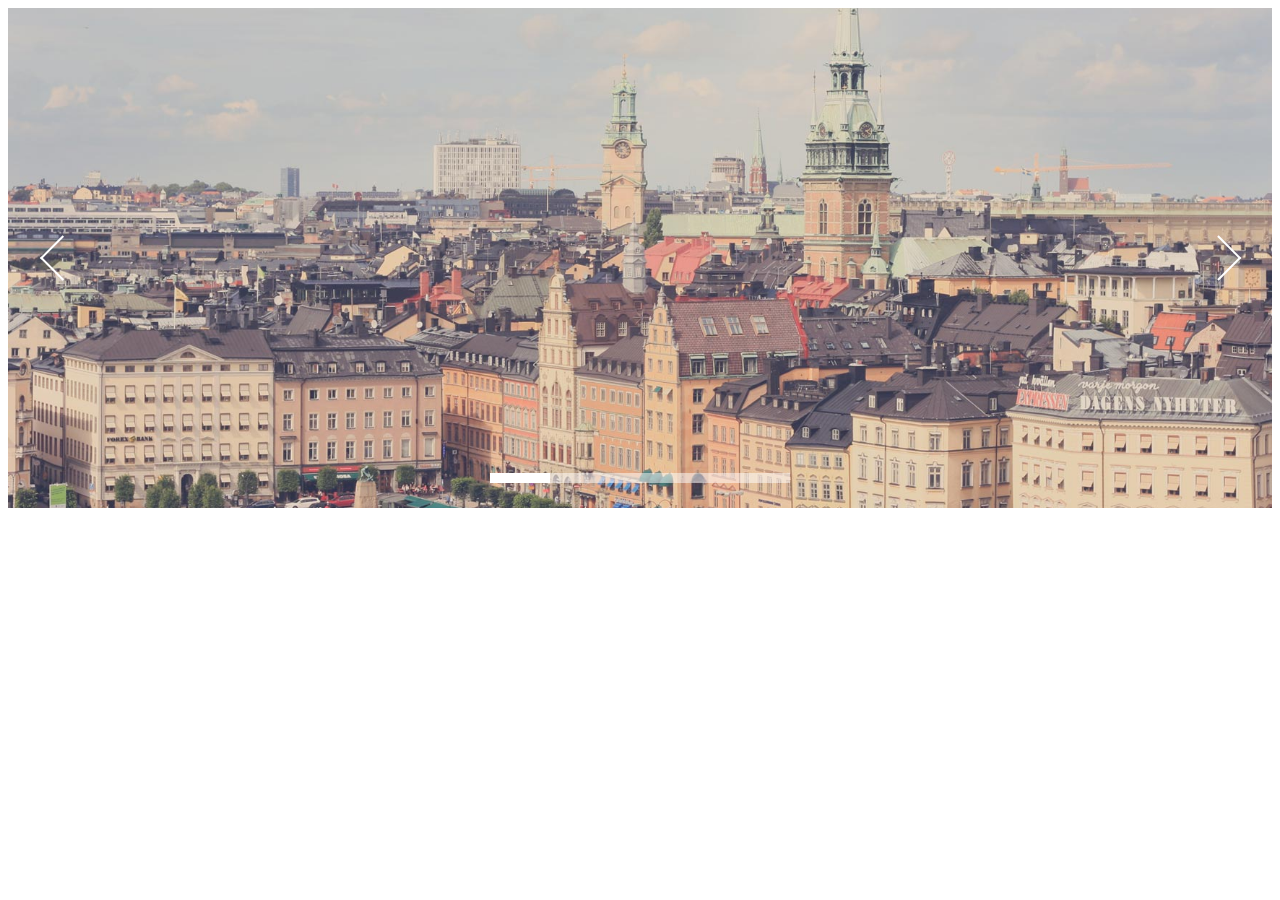
<file: index.html>
<!DOCTYPE html>
<html lang="ja">
  <head>
    <meta charset="UTF-8"/>
    <link rel="stylesheet" href="css/skippr.css"/>
    <link rel="stylesheet" href="css/style.css"/>
    <title>skippr導入</title>
  </head>

  <body>

    <div class="container">
      <div class="theTarget">
        <div style="background-image: url(img/test1.jpg)"></div>
        <div style="background-image: url(img/test2.jpg)"></div>
        <div style="background-image: url(img/test3.jpg)"></div>
        <div style="background-image: url(img/test4.jpg)"></div>
        <div style="background-image: url(img/test5.jpg)"></div>
      </div>
    </div>

    <script src="js/jquery.min.js"></script>
    <script src="js/skippr.min.js"></script>
    <script src="js/script.js"></script>

  </body>

</html>
</file>
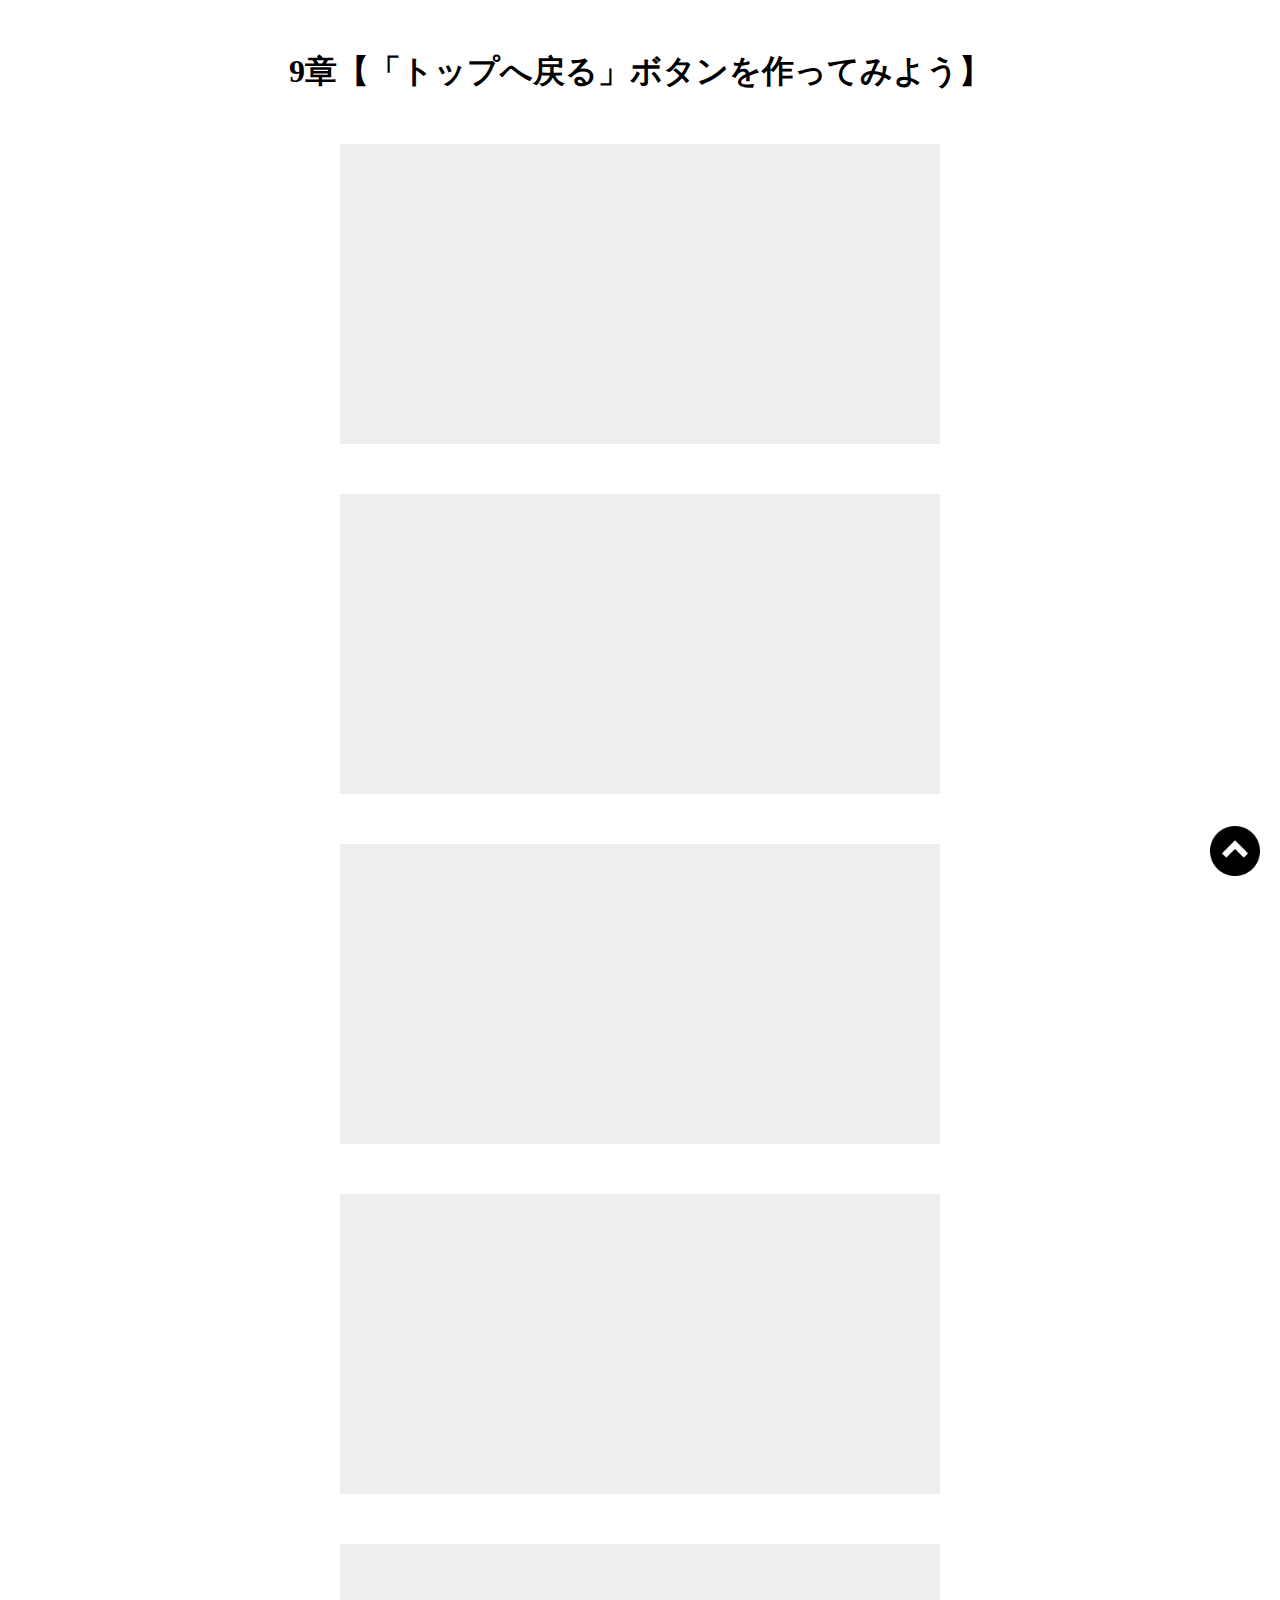
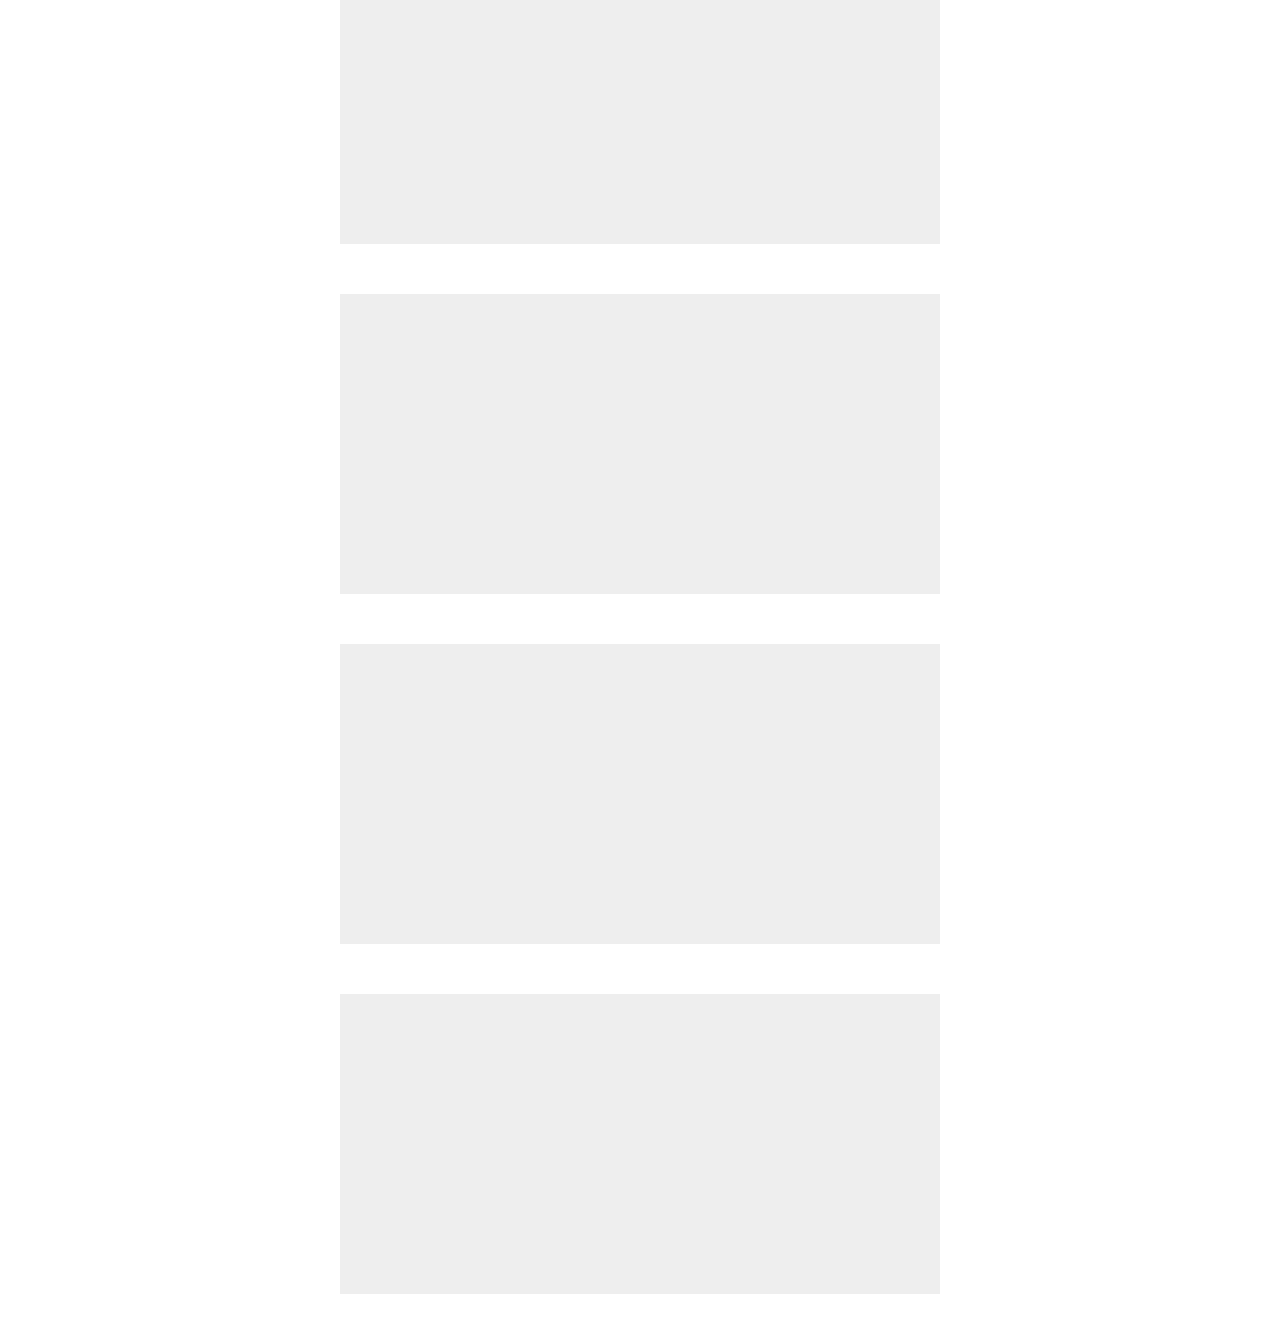
<file: Pagetop-Lesson/index.html>
<!DOCTYPE html>
  <html lang="ja">
  <head>
    <meta charset="UTF-8"　/>
    <meta name="viewport" content="width=device-width,initial-scale=1.0">
    <title>9章【「トップへ戻る」ボタンを作ってみよう】</title>
    <link rel="stylesheet" href="css/style.css" />
  </head>
  <body>
    <h1>9章【「トップへ戻る」ボタンを作ってみよう】</h1>

    <div class="box"></div>
    <div class="box"></div>
    <div class="box"></div>
    <div class="box"></div>
    <div class="box"></div>
    <div class="box"></div>
    <div class="box"></div>
    <div class="box"></div>

    <span id="back">
      <a href="#">
        <img src="img/arrow.png" alt="">
      </a>
    </span>

    <script src="js/jquery.min.js"></script>
    <script src="js/script.js"></script>
  </body>
</html>
</file>
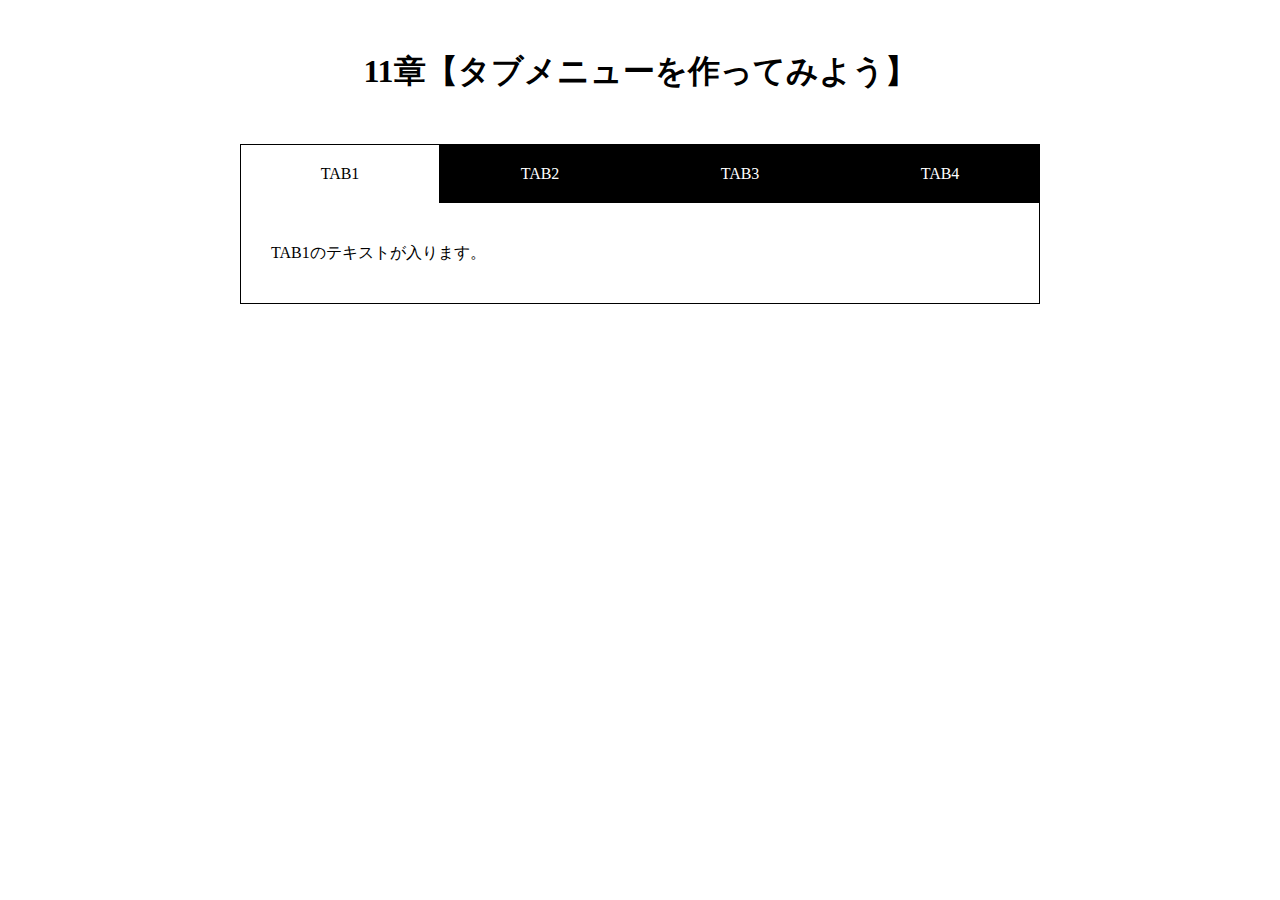
<file: Tabbar-Lesson/index.html>
<!DOCTYPE html>
<html lang="ja">
  <head>
    <meta charset="UTF-8" />
    <meta name="viewport" content="width=device-width,initial-scale=1.0">
    <title>11章【タブメニューを作ってみよう】</title>
    <link rel="stylesheet" href="css/style.css" />
  </head>
  <body>
    <h1>11章【タブメニューを作ってみよう】</h1>

    <div class="wrap">
      <ul id="tab-menu">
        <li><a href="#tab1" class="active">TAB1</a></li>
        <li><a href="#tab2" class="">TAB2</a></li>
        <li><a href="#tab3" class="">TAB3</a></li>
        <li><a href="#tab4" class="">TAB4</a></li>
      </ul>

      <div id="tab-contents">
        <div id="tab1" class="tab">
          <p>TAB1のテキストが入ります。</p>
        </div>

        <div id="tab2" class="tab">
          <p>TAB2のテキストが入ります。TAB2のテキストが入ります。</p>
        </div>

        <div id="tab3" class="tab">
          <p>TAB3のテキストが入ります。TAB3のテキストが入ります。TAB3のテキストが入ります。</p>
        </div>

        <div id="tab4" class="tab">
          <p>TAB4のテキストが入ります。TAB4のテキストが入ります。TAB4のテキストが入ります。TAB4のテキストが入ります。</p>
        </div>
      </div>
    </div>
    <script src="js/jquery.min.js"></script>
    <script src="js/script.js"></script>
  </body>
</html>
</file>
<file: css/skippr.css>
.skippr{width:100%;height:100%;position:relative;overflow:hidden}.skippr>div{position:absolute;width:100%;height:100%;background-size:cover;background-position:50% 62.5%}.skippr>img{position:absolute;top:50%;left:50%;-webkit-transform:translate(-50%, -50%);-moz-transform:translate(-50%, -50%);-ms-transform:translate(-50%, -50%);transform:translate(-50%, -50%);width:100%;min-height:100%}.skippr-nav-container{position:absolute;left:50%;-webkit-transform:translate(-50%, 0);transform:translate(-50%, 0);-moz-transform:translate(-50%, 0);-ms-transform:translate(-50%, 0);bottom:25px;overflow:auto;z-index:999}.skippr-nav-element{cursor:pointer;float:left;background-color:rgba(255,255,255,0.5);-webkit-transition:all .25s linear;transition:all .25s linear}.skippr-nav-element-bubble{width:12px;height:12px;border-radius:50%;margin:0 4px}.skippr-nav-element-block{width:60px;height:10px}.skippr-nav-element:hover,.skippr-nav-element-active{background-color:#fff}.skippr-arrow{position:absolute;z-index:999;top:50%;-webkit-transform:translate(0%, -50%);-moz-transform:translate(0%, -50%);-ms-transform:translate(0%, -50%);transform:translate(0%, -50%);width:30px;height:30px;transform-origin:center center;-webkit-transform-origin:top left;cursor:pointer}.skippr-previous{left:2.5%;-webkit-transform:rotate(-45deg);transform:rotate(-45deg);border-top:2px solid white;border-left:2px solid white}.skippr-next{right:3.5%;-webkit-transform:rotate(-45deg);transform:rotate(-45deg);border-bottom:2px solid white;border-right:2px solid white}
/*# sourceMappingURL=skippr.css.map */
</file>
<file: css/style.css>
.container {
  height: 500px;
}
</file>
<file: Pagetop-Lesson/css/style.css>
@charset "UTF-8";

* {
  margin: 0;
  padding: 0;
  box-sizing: border-box;
}

h1 {
  text-align: center;
  margin: 50px 0;
}
.box {
  height: 300px;
  width: 600px;
  margin: 0 auto 50px;
  background-color: #eee;
}

#back {
  position: fixed;
  right: 20px;
  bottom: 20px;
}
#back img {
  width: 50px;
}
</file>
<file: Tabbar-Lesson/css/style.css>
@charset "UTF-8";

* {
  margin: 0;
  padding: 0;
  box-sizing: border-box;
}

h1 {
  text-align: center;
  margin: 50px 0;
}

.wrap {
  width: 90%;
  max-width: 800px;
  margin: 0 auto;
}

#tab-menu {
  display: flex;
}

#tab-menu li {
  list-style-type: none;
  width: 25%;
}

#tab-menu li a {
  color: #fff;
  text-decoration: none;
  display: block;
  padding: 20px;
  text-align: center;
  background: #000;
  border: 1px solid #000;
  border-bottom: none;
}

#tab-menu .active {
  background: #fff;
  color: #000;
}

#tab-contents {
  display: flex;
  flex-wrap: wrap;
}

#tab-contents .tab {
  width: 100%;
  padding: 30px;
  background: #fff;
  border: 1px solid #000;
  border-top: none;
}

#tab-contents p {
  color: #000;
  line-height: 2.5;
}
</file>
